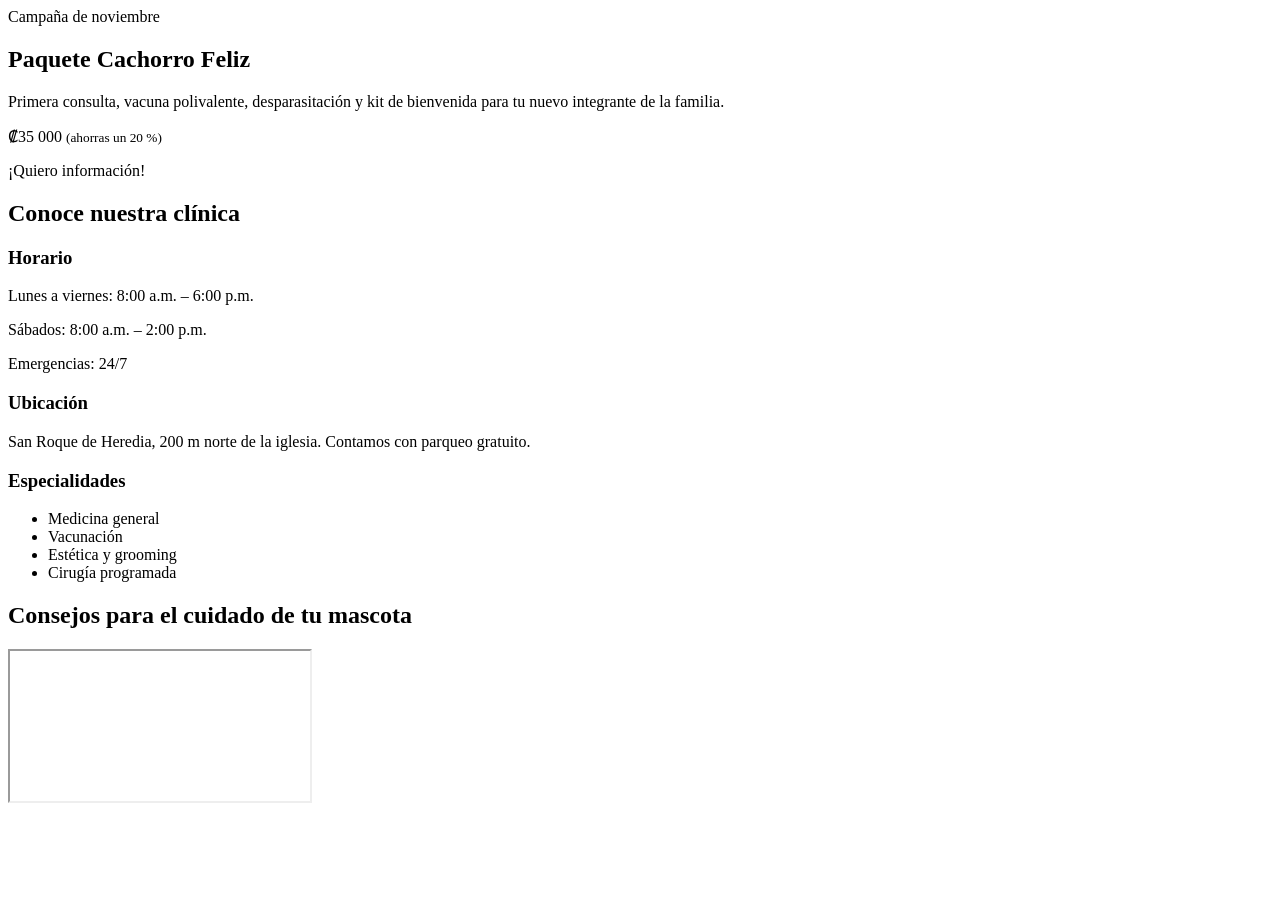
<file: src/main/resources/templates/index.html>
<!DOCTYPE html>
<html lang="es" xmlns:th="http://www.thymeleaf.org"
      th:replace="~{layout/base :: pagina(~{::title}, ~{::main})}">
<head>
    <title>Inicio | Clínica Veterinaria Huellitas</title>
</head>
<body>
<main class="container py-4 flex-grow-1">

    <!-- Campaña del mes -->
    <section class="campana-mes p-4 p-md-5 mb-5 shadow">
        <span class="badge bg-light text-dark mb-2">Campaña de noviembre</span>
        <h2 class="display-6 fw-bold"><i class="bi bi-balloon-heart-fill"></i> Paquete Cachorro Feliz</h2>
        <p class="lead mb-3">
            Primera consulta, vacuna polivalente, desparasitación y kit de bienvenida
            para tu nuevo integrante de la familia.
        </p>
        <p class="fs-4 fw-bold mb-3">₡35 000 <small class="fs-6 fw-normal">(ahorras un 20 %)</small></p>
        <a th:href="@{/consultas}" class="btn btn-light btn-lg">¡Quiero información!</a>
    </section>

    <!-- Información de la clínica -->
    <h2 class="titulo-seccion mb-4">Conoce nuestra clínica</h2>
    <div class="row g-4 mb-5">
        <div class="col-md-4">
            <div class="card tarjeta-info h-100 p-3">
                <h3 class="h5"><i class="bi bi-clock-history text-success"></i> Horario</h3>
                <p class="mb-1">Lunes a viernes: 8:00 a.m. – 6:00 p.m.</p>
                <p class="mb-1">Sábados: 8:00 a.m. – 2:00 p.m.</p>
                <p class="mb-0">Emergencias: 24/7</p>
            </div>
        </div>
        <div class="col-md-4">
            <div class="card tarjeta-info h-100 p-3">
                <h3 class="h5"><i class="bi bi-geo-alt text-success"></i> Ubicación</h3>
                <p class="mb-0">San Roque de Heredia, 200 m norte de la iglesia. Contamos con parqueo gratuito.</p>
            </div>
        </div>
        <div class="col-md-4">
            <div class="card tarjeta-info h-100 p-3">
                <h3 class="h5"><i class="bi bi-clipboard2-pulse text-success"></i> Especialidades</h3>
                <ul class="mb-0">
                    <li>Medicina general</li>
                    <li>Vacunación</li>
                    <li>Estética y grooming</li>
                    <li>Cirugía programada</li>
                </ul>
            </div>
        </div>
    </div>

    <!-- Video -->
    <h2 class="titulo-seccion mb-4">Consejos para el cuidado de tu mascota</h2>
    <div class="ratio ratio-16x9 shadow rounded overflow-hidden">
        <iframe src="https://www.youtube.com/embed/LR2vdYnk9tI"
                title="Cuidado de mascotas" allowfullscreen></iframe>
    </div>

</main>
</body>
</html>
</file>
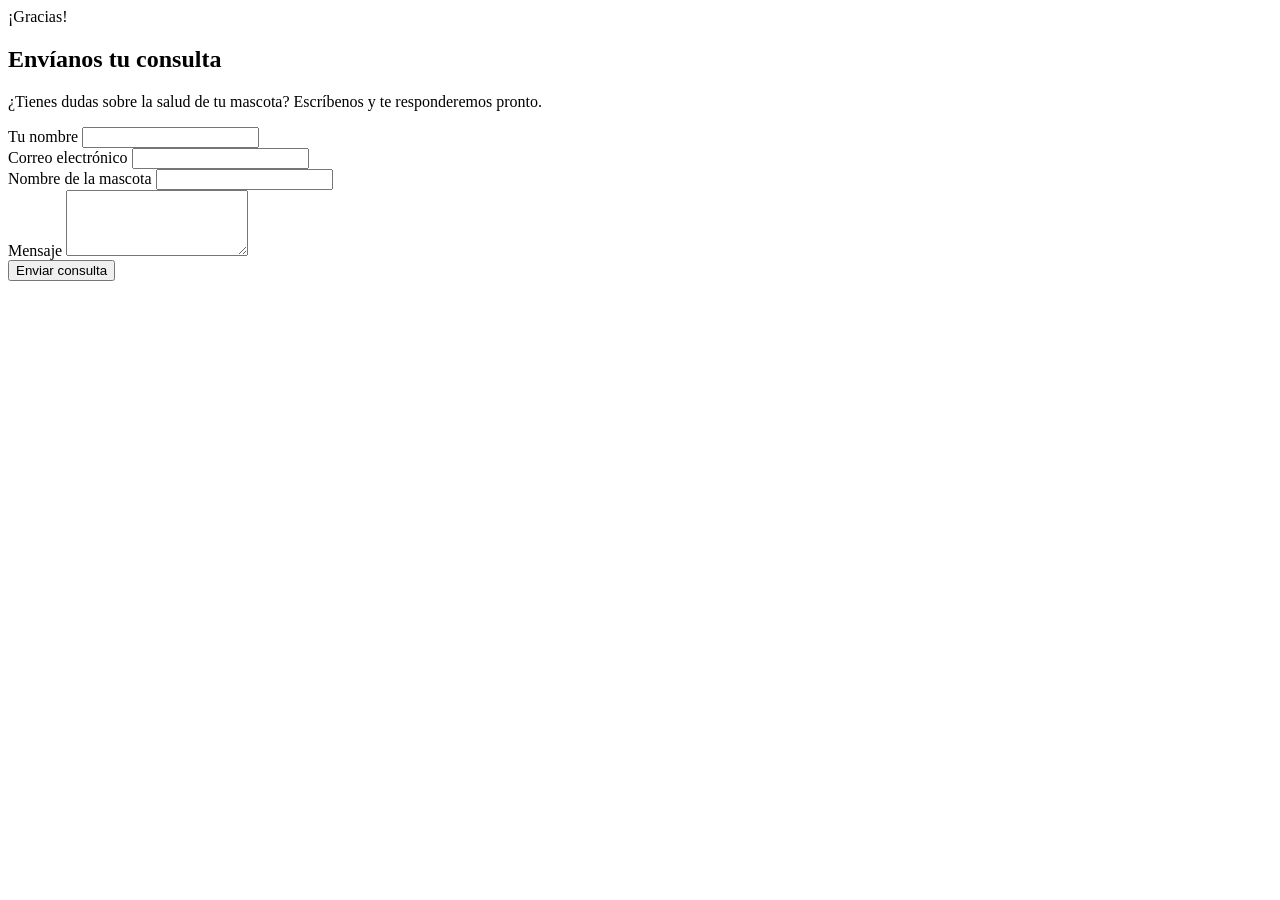
<file: src/main/resources/templates/consultas.html>
<!DOCTYPE html>
<html lang="es" xmlns:th="http://www.thymeleaf.org"
      th:replace="~{layout/base :: pagina(~{::title}, ~{::main})}">
<head>
    <title>Consultas | Clínica Veterinaria Huellitas</title>
</head>
<body>
<main class="container py-4 flex-grow-1">

    <div class="row justify-content-center">
        <div class="col-md-8 col-lg-6">

            <!-- Mensaje de agradecimiento -->
            <div th:if="${mensaje}" class="alert alert-success d-flex align-items-center gap-2" role="alert">
                <i class="bi bi-check-circle-fill fs-4"></i>
                <span th:text="${mensaje}">¡Gracias!</span>
            </div>

            <div class="card tarjeta-info p-4">
                <h2 class="titulo-seccion mb-2">Envíanos tu consulta</h2>
                <p class="text-muted mb-4">¿Tienes dudas sobre la salud de tu mascota? Escríbenos y te responderemos pronto.</p>

                <form th:action="@{/consultas}" method="post">
                    <div class="mb-3">
                        <label for="nombre" class="form-label">Tu nombre</label>
                        <input type="text" id="nombre" name="nombre" class="form-control" required>
                    </div>
                    <div class="mb-3">
                        <label for="correo" class="form-label">Correo electrónico</label>
                        <input type="email" id="correo" name="correo" class="form-control" required>
                    </div>
                    <div class="mb-3">
                        <label for="nombreMascota" class="form-label">Nombre de la mascota</label>
                        <input type="text" id="nombreMascota" name="nombreMascota" class="form-control" required>
                    </div>
                    <div class="mb-4">
                        <label for="mensaje" class="form-label">Mensaje</label>
                        <textarea id="mensaje" name="mensaje" class="form-control" rows="4" required></textarea>
                    </div>
                    <div class="text-end">
                        <button type="submit" class="btn btn-principal">
                            <i class="bi bi-send"></i> Enviar consulta
                        </button>
                    </div>
                </form>
            </div>

        </div>
    </div>

</main>
</body>
</html>
</file>
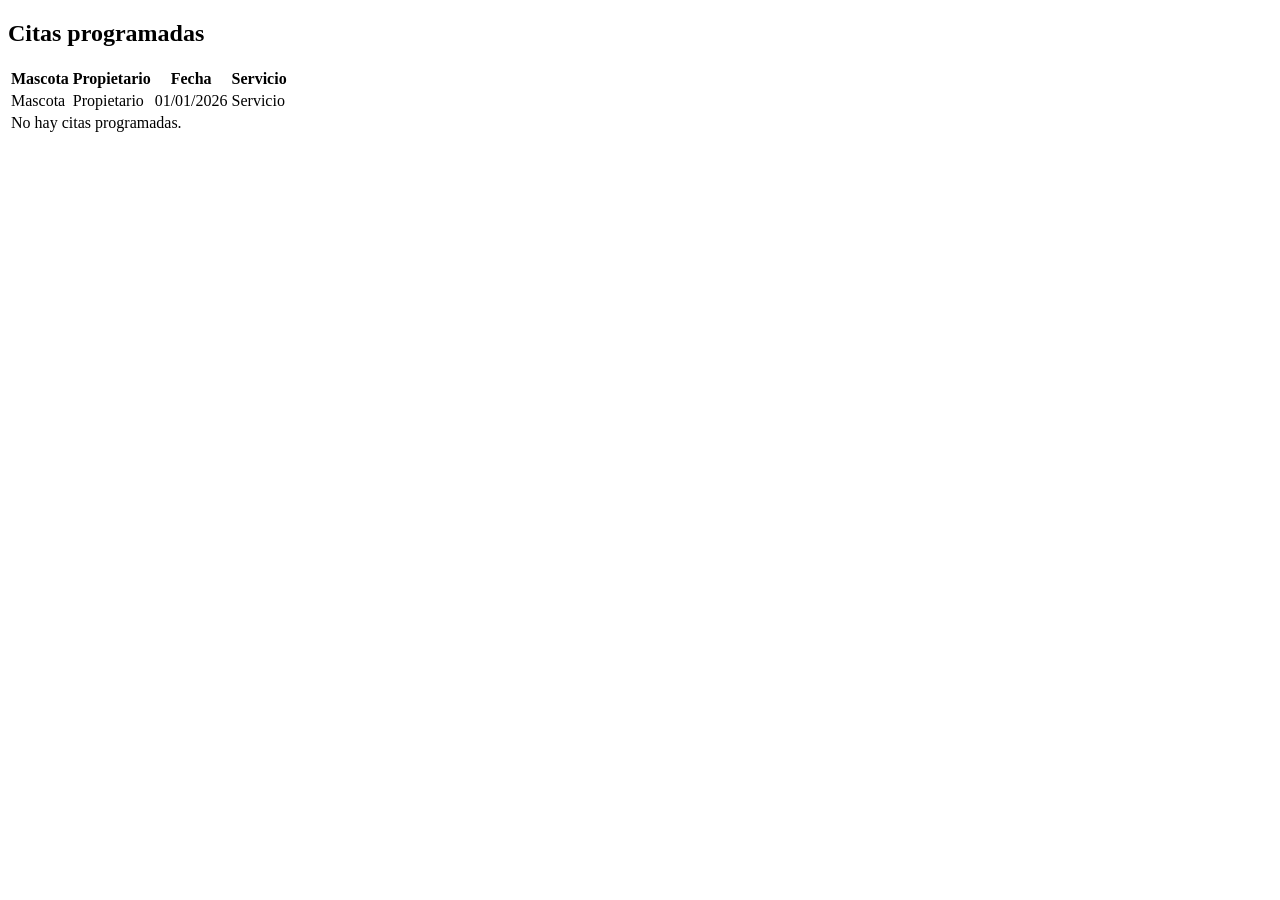
<file: src/main/resources/templates/citas/listado.html>
<!DOCTYPE html>
<html lang="es" xmlns:th="http://www.thymeleaf.org"
      th:replace="~{layout/base :: pagina(~{::title}, ~{::main})}">
<head>
    <title>Citas | Clínica Veterinaria Huellitas</title>
</head>
<body>
<main class="container py-4 flex-grow-1">

    <h2 class="titulo-seccion mb-4">Citas programadas</h2>

    <div class="table-responsive shadow-sm rounded">
        <table class="table table-striped align-middle mb-0 tabla-vet">
            <thead>
                <tr>
                    <th><i class="bi bi-heart"></i> Mascota</th>
                    <th><i class="bi bi-person"></i> Propietario</th>
                    <th><i class="bi bi-calendar-event"></i> Fecha</th>
                    <th><i class="bi bi-clipboard2-pulse"></i> Servicio</th>
                </tr>
            </thead>
            <tbody class="bg-white">
                <tr th:each="cita : ${citas}">
                    <td class="fw-semibold" th:text="${cita.nombreMascota}">Mascota</td>
                    <td th:text="${cita.nombrePropietario}">Propietario</td>
                    <td th:text="${#temporals.format(cita.fecha, 'dd/MM/yyyy')}">01/01/2026</td>
                    <td th:text="${cita.servicio.nombre}">Servicio</td>
                </tr>
                <tr th:if="${#lists.isEmpty(citas)}">
                    <td colspan="4" class="text-center text-muted py-4">No hay citas programadas.</td>
                </tr>
            </tbody>
        </table>
    </div>

</main>
</body>
</html>
</file>
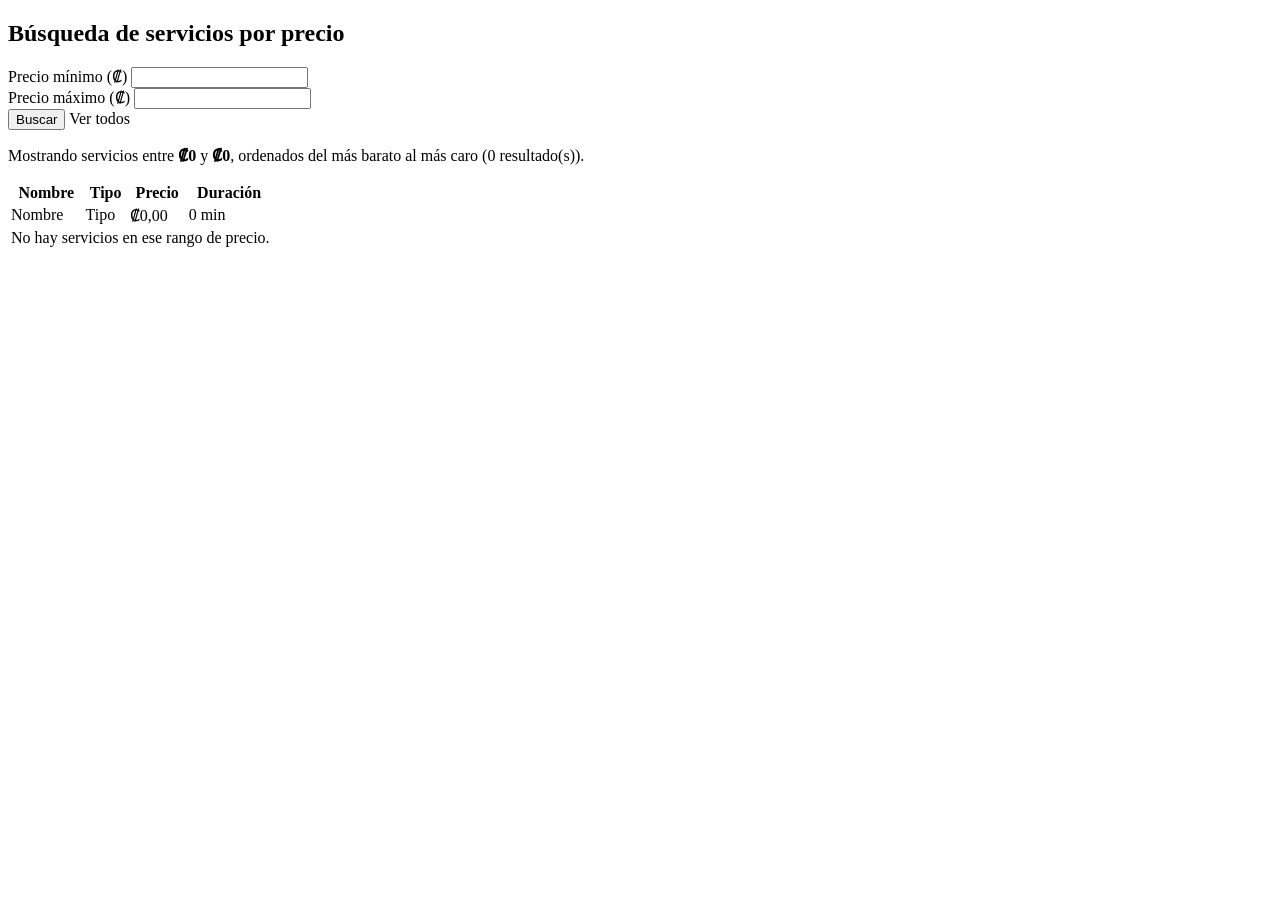
<file: src/main/resources/templates/consultaServicios/listado.html>
<!DOCTYPE html>
<html lang="es" xmlns:th="http://www.thymeleaf.org"
      th:replace="~{layout/base :: pagina(~{::title}, ~{::main})}">
<head>
    <title>Búsqueda por precio | Clínica Veterinaria Huellitas</title>
</head>
<body>
<main class="container py-4 flex-grow-1">

    <h2 class="titulo-seccion mb-4">Búsqueda de servicios por precio</h2>

    <!-- Formulario de la consulta derivada -->
    <div class="card shadow-sm mb-4">
        <div class="card-body">
            <form th:action="@{/consultaServicios/consultaDerivada}" method="post"
                  class="row g-3 align-items-end">
                <div class="col-md-4">
                    <label for="precioInf" class="form-label">Precio mínimo (₡)</label>
                    <input type="number" step="0.01" min="0" class="form-control"
                           id="precioInf" name="precioInf" th:value="${precioInf}" required>
                </div>
                <div class="col-md-4">
                    <label for="precioSup" class="form-label">Precio máximo (₡)</label>
                    <input type="number" step="0.01" min="0" class="form-control"
                           id="precioSup" name="precioSup" th:value="${precioSup}" required>
                </div>
                <div class="col-md-4 d-flex gap-2">
                    <button type="submit" class="btn btn-principal">
                        <i class="bi bi-search"></i> Buscar
                    </button>
                    <a th:href="@{/consultaServicios/listado}" class="btn btn-outline-secondary">
                        <i class="bi bi-arrow-counterclockwise"></i> Ver todos
                    </a>
                </div>
            </form>
        </div>
    </div>

    <p class="text-muted" th:if="${precioInf != null}">
        Mostrando servicios entre
        <strong th:text="'₡' + ${#numbers.formatDecimal(precioInf, 1, 'POINT', 2, 'COMMA')}">₡0</strong>
        y
        <strong th:text="'₡' + ${#numbers.formatDecimal(precioSup, 1, 'POINT', 2, 'COMMA')}">₡0</strong>,
        ordenados del más barato al más caro
        (<span th:text="${totalServicios}">0</span> resultado(s)).
    </p>

    <div class="table-responsive shadow-sm rounded">
        <table class="table table-hover align-middle mb-0 tabla-vet">
            <thead>
                <tr>
                    <th>Nombre</th>
                    <th>Tipo</th>
                    <th class="text-end">Precio</th>
                    <th class="text-center">Duración</th>
                </tr>
            </thead>
            <tbody class="bg-white">
                <tr th:each="servicio : ${servicios}">
                    <td class="fw-semibold" th:text="${servicio.nombre}">Nombre</td>
                    <td><span class="badge text-bg-light border" th:text="${servicio.tipoServicio.nombre}">Tipo</span></td>
                    <td class="text-end"
                        th:text="'₡' + ${#numbers.formatDecimal(servicio.precio, 1, 'POINT', 2, 'COMMA')}">₡0,00</td>
                    <td class="text-center" th:text="${servicio.duracionMinutos} + ' min'">0 min</td>
                </tr>
                <tr th:if="${#lists.isEmpty(servicios)}">
                    <td colspan="4" class="text-center text-muted py-4">
                        No hay servicios en ese rango de precio.
                    </td>
                </tr>
            </tbody>
        </table>
    </div>

</main>
</body>
</html>
</file>
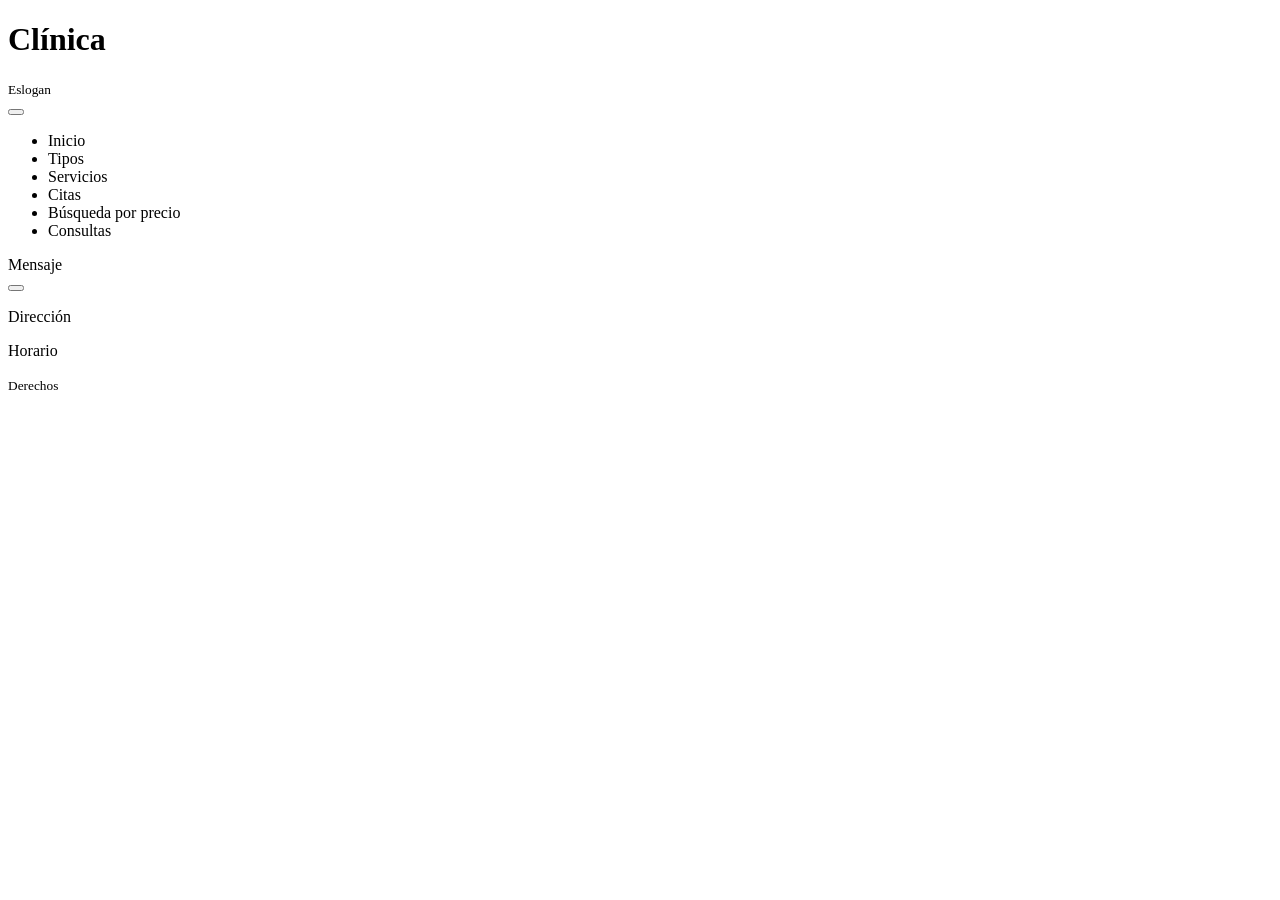
<file: src/main/resources/templates/layout/fragmentos.html>
<!DOCTYPE html>
<html lang="es" xmlns:th="http://www.thymeleaf.org">
<body>

    <!-- ===== HEADER ===== -->
    <header th:fragment="encabezado" class="encabezado py-3">
        <div class="container d-flex align-items-center gap-3">
            <i class="bi bi-heart-pulse-fill icono-logo"></i>
            <div>
                <h1 class="h3 mb-0" th:text="#{app.nombre}">Clínica</h1>
                <small th:text="#{header.eslogan}">Eslogan</small>
            </div>
        </div>
    </header>

    <!-- ===== NAVBAR ===== -->
    <nav th:fragment="menu" class="navbar navbar-expand-lg navbar-dark menu-principal">
        <div class="container">
            <a class="navbar-brand" th:href="@{/}"><i class="bi bi-house-heart-fill"></i></a>
            <button class="navbar-toggler" type="button"
                    data-bs-toggle="collapse" data-bs-target="#menuNavegacion">
                <span class="navbar-toggler-icon"></span>
            </button>
            <div class="collapse navbar-collapse" id="menuNavegacion">
                <ul class="navbar-nav ms-auto">
                    <li class="nav-item"><a class="nav-link" th:href="@{/}" th:text="#{nav.inicio}">Inicio</a></li>
                    <li class="nav-item"><a class="nav-link" th:href="@{/tipos}" th:text="#{nav.tipos}">Tipos</a></li>
                    <li class="nav-item"><a class="nav-link" th:href="@{/servicios}" th:text="#{nav.servicios}">Servicios</a></li>
                    <li class="nav-item"><a class="nav-link" th:href="@{/citas}" th:text="#{nav.citas}">Citas</a></li>
                    <li class="nav-item"><a class="nav-link" th:href="@{/consultaServicios/listado}" th:text="#{nav.busqueda}">Búsqueda por precio</a></li>
                    <li class="nav-item"><a class="nav-link" th:href="@{/consultas}" th:text="#{nav.consultas}">Consultas</a></li>
                </ul>
            </div>
        </div>
    </nav>

    <!-- ===== MENSAJES (TOAST) ===== -->
    <div th:fragment="mensajes" class="toast-container position-fixed top-0 end-0 p-3">
        <div th:if="${mensaje}" class="toast align-items-center border-0" role="alert"
             th:classappend="${tipoMensaje == 'danger'} ? 'text-bg-danger' : 'text-bg-success'">
            <div class="d-flex">
                <div class="toast-body" th:text="${mensaje}">Mensaje</div>
                <button type="button" class="btn-close btn-close-white me-2 m-auto"
                        data-bs-dismiss="toast"></button>
            </div>
        </div>
    </div>

    <!-- ===== FOOTER ===== -->
    <footer th:fragment="pie" class="pie-pagina py-4 mt-auto">
        <div class="container text-center">
            <p class="mb-1"><i class="bi bi-geo-alt-fill"></i> <span th:text="#{footer.direccion}">Dirección</span></p>
            <p class="mb-1"><i class="bi bi-clock-fill"></i> <span th:text="#{footer.horario}">Horario</span></p>
            <small th:text="#{footer.derechos}">Derechos</small>
        </div>
    </footer>

</body>
</html>
</file>
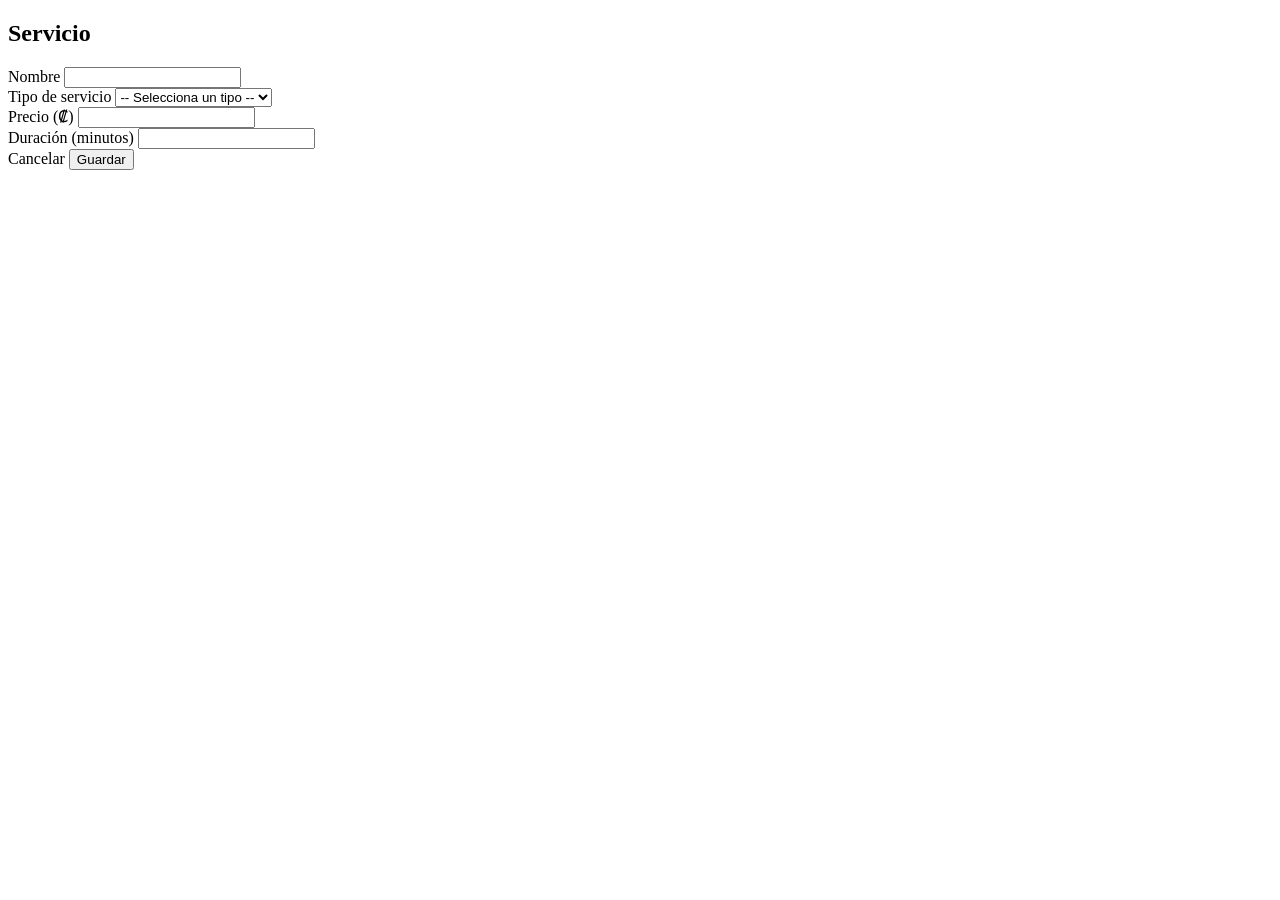
<file: src/main/resources/templates/servicios/formulario.html>
<!DOCTYPE html>
<html lang="es" xmlns:th="http://www.thymeleaf.org"
      th:replace="~{layout/base :: pagina(~{::title}, ~{::main})}">
<head>
    <title>Servicio | Clínica Veterinaria Huellitas</title>
</head>
<body>
<main class="container py-4 flex-grow-1">

    <div class="row justify-content-center">
        <div class="col-md-8 col-lg-6">
            <div class="card tarjeta-info p-4">
                <h2 class="titulo-seccion mb-4"
                    th:text="${servicio.id == null} ? 'Agregar servicio' : 'Editar servicio'">
                    Servicio
                </h2>

                <form th:action="@{/servicios/guardar}" th:object="${servicio}" method="post">
                    <input type="hidden" th:field="*{id}">

                    <div class="mb-3">
                        <label for="nombre" class="form-label">Nombre</label>
                        <input type="text" class="form-control" th:field="*{nombre}"
                               maxlength="100" required>
                    </div>

                    <!-- Lista desplegable de tipos -->
                    <div class="mb-3">
                        <label for="tipoServicio" class="form-label">Tipo de servicio</label>
                        <select class="form-select" th:field="*{tipoServicio.id}" required>
                            <option value="">-- Selecciona un tipo --</option>
                            <option th:each="tipo : ${tipos}"
                                    th:value="${tipo.id}"
                                    th:text="${tipo.nombre}">Tipo</option>
                        </select>
                    </div>

                    <div class="row">
                        <div class="col-sm-6 mb-3">
                            <label for="precio" class="form-label">Precio (₡)</label>
                            <input type="number" class="form-control" th:field="*{precio}"
                                   min="0" step="0.01" required>
                        </div>
                        <div class="col-sm-6 mb-4">
                            <label for="duracionMinutos" class="form-label">Duración (minutos)</label>
                            <input type="number" class="form-control" th:field="*{duracionMinutos}"
                                   min="1" required>
                        </div>
                    </div>

                    <div class="d-flex justify-content-end gap-2">
                        <a th:href="@{/servicios}" class="btn btn-secondary">Cancelar</a>
                        <button type="submit" class="btn btn-principal">
                            <i class="bi bi-save"></i> Guardar
                        </button>
                    </div>
                </form>
            </div>
        </div>
    </div>

</main>
</body>
</html>
</file>
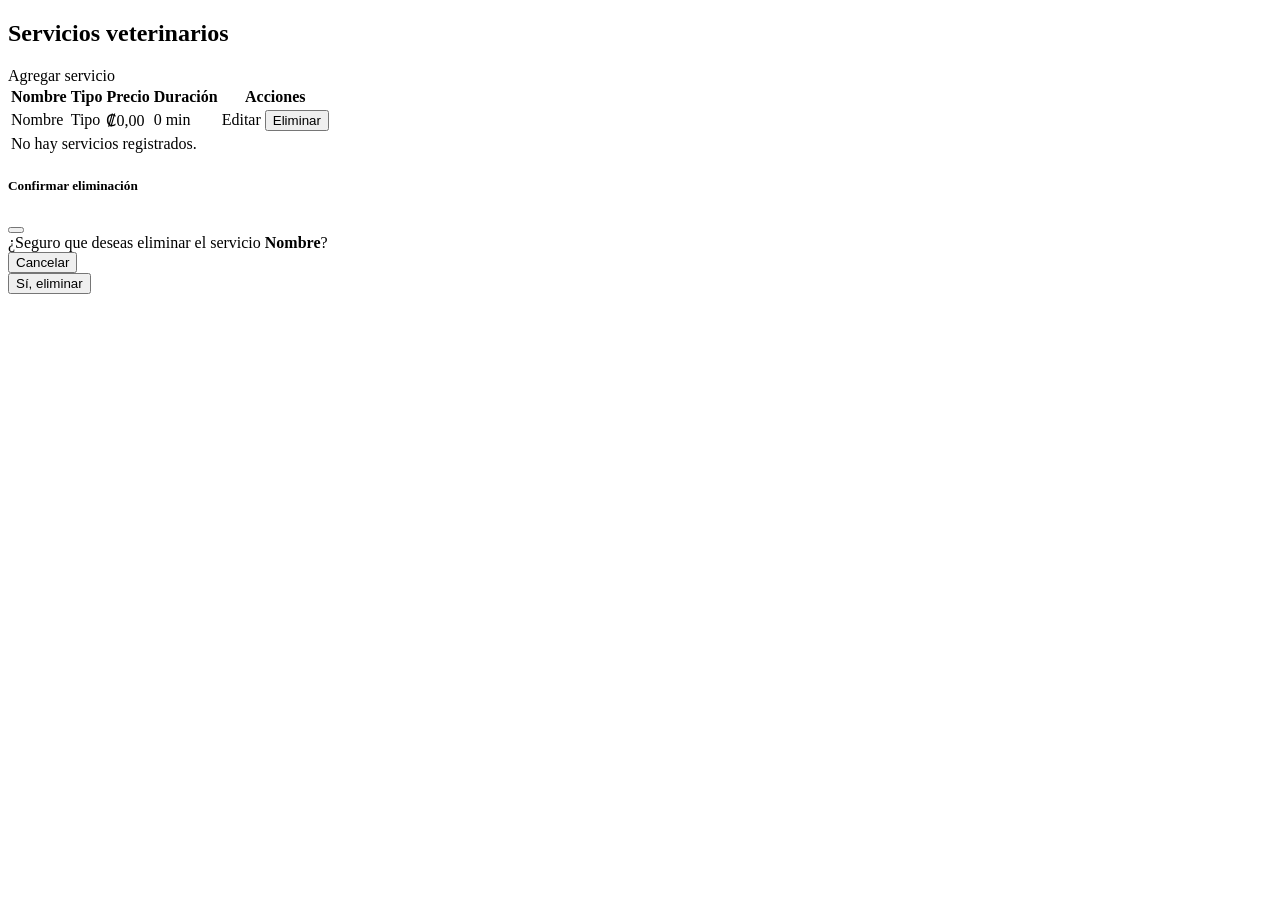
<file: src/main/resources/templates/servicios/listado.html>
<!DOCTYPE html>
<html lang="es" xmlns:th="http://www.thymeleaf.org"
      th:replace="~{layout/base :: pagina(~{::title}, ~{::main})}">
<head>
    <title>Servicios | Clínica Veterinaria Huellitas</title>
</head>
<body>
<main class="container py-4 flex-grow-1">

    <div class="d-flex justify-content-between align-items-center mb-4">
        <h2 class="titulo-seccion mb-0">Servicios veterinarios</h2>
        <a th:href="@{/servicios/nuevo}" class="btn btn-principal">
            <i class="bi bi-plus-circle"></i> Agregar servicio
        </a>
    </div>

    <div class="table-responsive shadow-sm rounded">
        <table class="table table-hover align-middle mb-0 tabla-vet">
            <thead>
                <tr>
                    <th>Nombre</th>
                    <th>Tipo</th>
                    <th class="text-end">Precio</th>
                    <th class="text-center">Duración</th>
                    <th class="text-end">Acciones</th>
                </tr>
            </thead>
            <tbody class="bg-white">
                <tr th:each="servicio : ${servicios}">
                    <td class="fw-semibold" th:text="${servicio.nombre}">Nombre</td>
                    <td><span class="badge text-bg-light border" th:text="${servicio.tipoServicio.nombre}">Tipo</span></td>
                    <td class="text-end"
                        th:text="'₡' + ${#numbers.formatDecimal(servicio.precio, 1, 'POINT', 2, 'COMMA')}">₡0,00</td>
                    <td class="text-center" th:text="${servicio.duracionMinutos} + ' min'">0 min</td>
                    <td class="text-end">
                        <a th:href="@{/servicios/editar/{id}(id=${servicio.id})}"
                           class="btn btn-sm btn-outline-primary">
                            <i class="bi bi-pencil-square"></i> Editar
                        </a>
                        <button type="button" class="btn btn-sm btn-outline-danger"
                                data-bs-toggle="modal"
                                th:attr="data-bs-target='#modalEliminarServicio' + ${servicio.id}">
                            <i class="bi bi-trash"></i> Eliminar
                        </button>
                    </td>
                </tr>
                <tr th:if="${#lists.isEmpty(servicios)}">
                    <td colspan="5" class="text-center text-muted py-4">No hay servicios registrados.</td>
                </tr>
            </tbody>
        </table>
    </div>

    <!-- Un modal de confirmación por cada servicio -->
    <div th:each="servicio : ${servicios}" class="modal fade"
         th:id="'modalEliminarServicio' + ${servicio.id}" tabindex="-1">
        <div class="modal-dialog modal-dialog-centered">
            <div class="modal-content">
                <div class="modal-header bg-danger text-white">
                    <h5 class="modal-title"><i class="bi bi-exclamation-triangle"></i> Confirmar eliminación</h5>
                    <button type="button" class="btn-close btn-close-white" data-bs-dismiss="modal"></button>
                </div>
                <div class="modal-body">
                    ¿Seguro que deseas eliminar el servicio <strong th:text="${servicio.nombre}">Nombre</strong>?
                </div>
                <div class="modal-footer">
                    <button type="button" class="btn btn-secondary" data-bs-dismiss="modal">Cancelar</button>
                    <form th:action="@{/servicios/eliminar}" method="post">
                        <input type="hidden" name="id" th:value="${servicio.id}">
                        <button type="submit" class="btn btn-danger">Sí, eliminar</button>
                    </form>
                </div>
            </div>
        </div>
    </div>

</main>
</body>
</html>
</file>
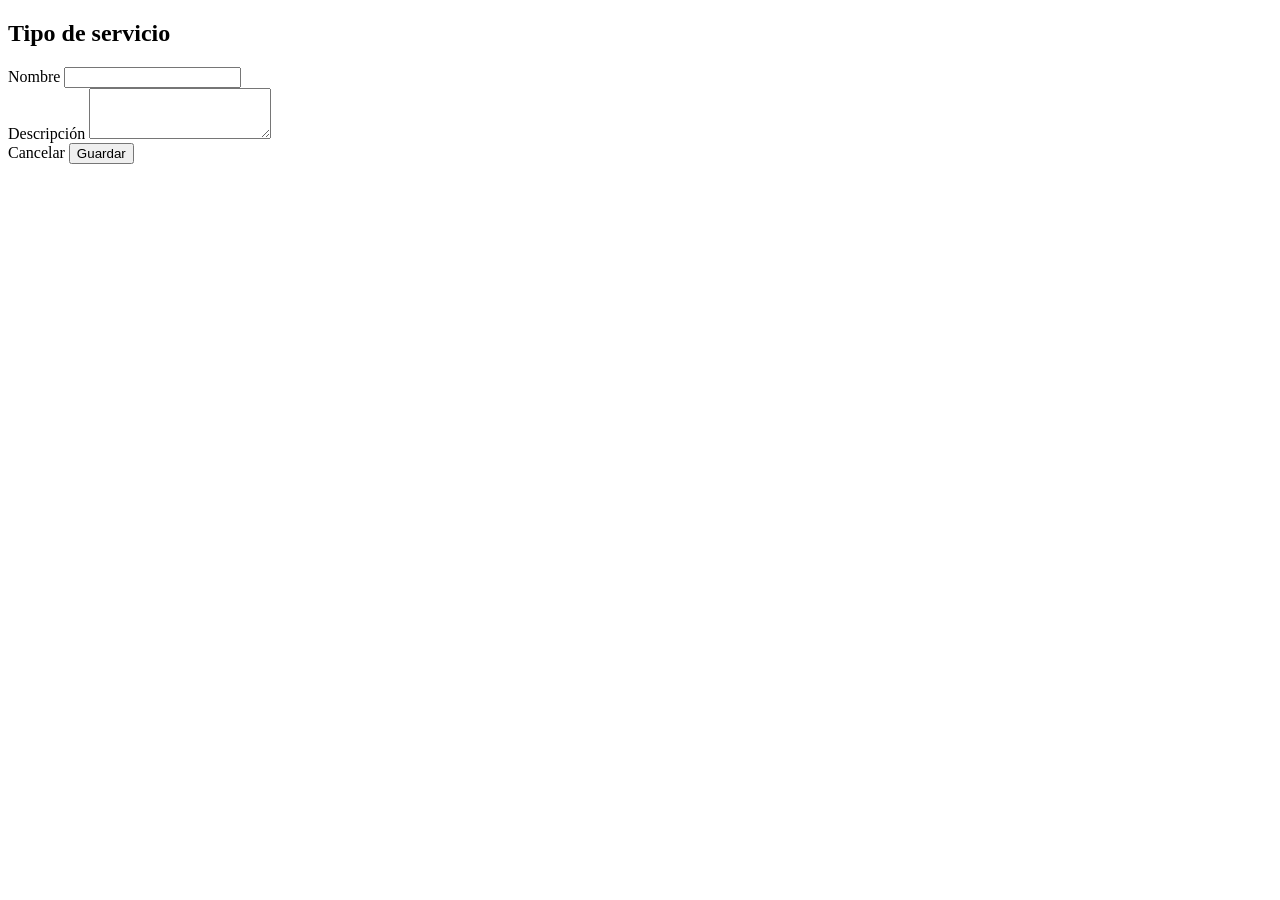
<file: src/main/resources/templates/Tipos/formulario.html>
<!DOCTYPE html>
<html lang="es" xmlns:th="http://www.thymeleaf.org"
      th:replace="~{layout/base :: pagina(~{::title}, ~{::main})}">
<head>
    <title>Tipo de servicio | Clínica Veterinaria Huellitas</title>
</head>
<body>
<main class="container py-4 flex-grow-1">

    <div class="row justify-content-center">
        <div class="col-md-7 col-lg-6">
            <div class="card tarjeta-info p-4">
                <h2 class="titulo-seccion mb-4"
                    th:text="${tipoServicio.id == null} ? 'Agregar tipo de servicio' : 'Editar tipo de servicio'">
                    Tipo de servicio
                </h2>

                <form th:action="@{/tipos/guardar}" th:object="${tipoServicio}" method="post">
                    <input type="hidden" th:field="*{id}">

                    <div class="mb-3">
                        <label for="nombre" class="form-label">Nombre</label>
                        <input type="text" class="form-control" th:field="*{nombre}"
                               maxlength="100" required>
                    </div>

                    <div class="mb-4">
                        <label for="descripcion" class="form-label">Descripción</label>
                        <textarea class="form-control" th:field="*{descripcion}"
                                  rows="3" maxlength="255"></textarea>
                    </div>

                    <div class="d-flex justify-content-end gap-2">
                        <a th:href="@{/tipos}" class="btn btn-secondary">Cancelar</a>
                        <button type="submit" class="btn btn-principal">
                            <i class="bi bi-save"></i> Guardar
                        </button>
                    </div>
                </form>
            </div>
        </div>
    </div>

</main>
</body>
</html>
</file>
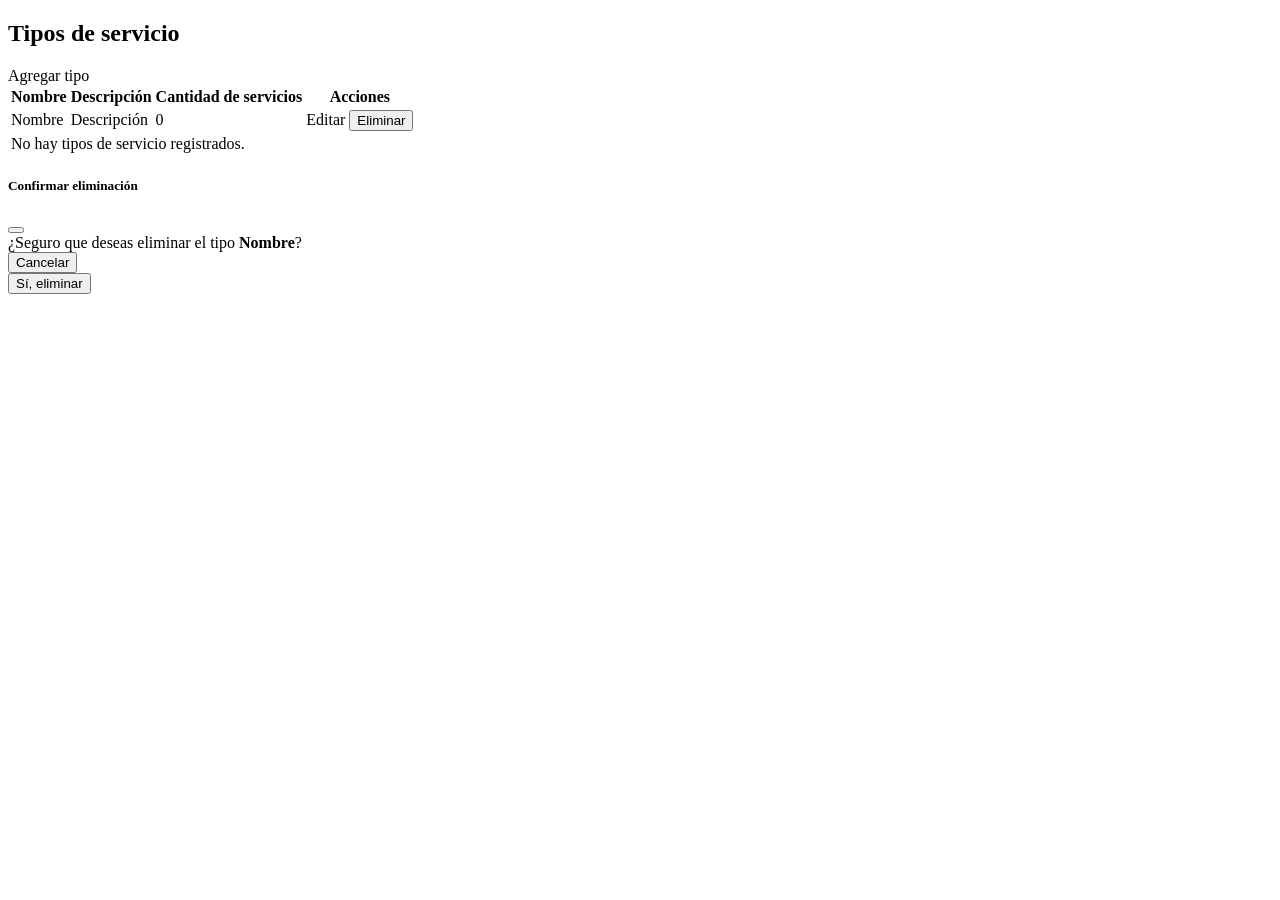
<file: src/main/resources/templates/Tipos/listado.html>
<!DOCTYPE html>
<html lang="es" xmlns:th="http://www.thymeleaf.org"
      th:replace="~{layout/base :: pagina(~{::title}, ~{::main})}">
<head>
    <title>Tipos de servicio | Clínica Veterinaria Huellitas</title>
</head>
<body>
<main class="container py-4 flex-grow-1">

    <div class="d-flex justify-content-between align-items-center mb-4">
        <h2 class="titulo-seccion mb-0">Tipos de servicio</h2>
        <a th:href="@{/tipos/nuevo}" class="btn btn-principal">
            <i class="bi bi-plus-circle"></i> Agregar tipo
        </a>
    </div>

    <div class="table-responsive shadow-sm rounded">
        <table class="table table-hover align-middle mb-0 tabla-vet">
            <thead>
                <tr>
                    <th>Nombre</th>
                    <th>Descripción</th>
                    <th class="text-center">Cantidad de servicios</th>
                    <th class="text-end">Acciones</th>
                </tr>
            </thead>
            <tbody class="bg-white">
                <tr th:each="tipo : ${tipos}">
                    <td class="fw-semibold" th:text="${tipo.nombre}">Nombre</td>
                    <td th:text="${tipo.descripcion}">Descripción</td>
                    <td class="text-center">
                        <span class="badge rounded-pill text-bg-info fs-6"
                              th:text="${tipo.servicios.size()}">0</span>
                    </td>
                    <td class="text-end">
                        <a th:href="@{/tipos/editar/{id}(id=${tipo.id})}"
                           class="btn btn-sm btn-outline-primary">
                            <i class="bi bi-pencil-square"></i> Editar
                        </a>
                        <button type="button" class="btn btn-sm btn-outline-danger"
                                data-bs-toggle="modal"
                                th:attr="data-bs-target='#modalEliminarTipo' + ${tipo.id}">
                            <i class="bi bi-trash"></i> Eliminar
                        </button>
                    </td>
                </tr>
                <tr th:if="${#lists.isEmpty(tipos)}">
                    <td colspan="4" class="text-center text-muted py-4">No hay tipos de servicio registrados.</td>
                </tr>
            </tbody>
        </table>
    </div>

    <!-- Un modal de confirmación por cada tipo -->
    <div th:each="tipo : ${tipos}" class="modal fade"
         th:id="'modalEliminarTipo' + ${tipo.id}" tabindex="-1">
        <div class="modal-dialog modal-dialog-centered">
            <div class="modal-content">
                <div class="modal-header bg-danger text-white">
                    <h5 class="modal-title"><i class="bi bi-exclamation-triangle"></i> Confirmar eliminación</h5>
                    <button type="button" class="btn-close btn-close-white" data-bs-dismiss="modal"></button>
                </div>
                <div class="modal-body">
                    ¿Seguro que deseas eliminar el tipo <strong th:text="${tipo.nombre}">Nombre</strong>?
                </div>
                <div class="modal-footer">
                    <button type="button" class="btn btn-secondary" data-bs-dismiss="modal">Cancelar</button>
                    <form th:action="@{/tipos/eliminar}" method="post">
                        <input type="hidden" name="id" th:value="${tipo.id}">
                        <button type="submit" class="btn btn-danger">Sí, eliminar</button>
                    </form>
                </div>
            </div>
        </div>
    </div>

</main>
</body>
</html>
</file>
